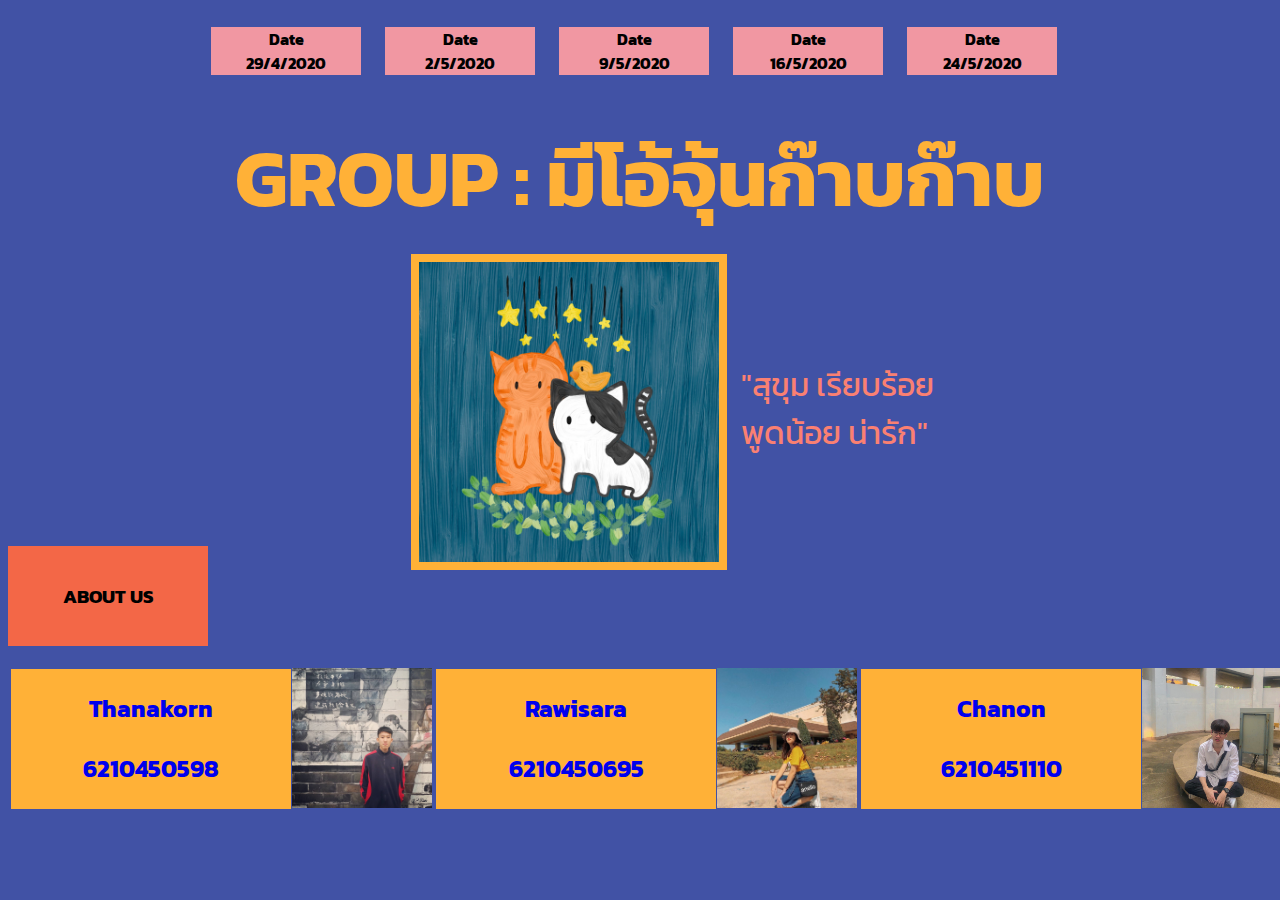
<file: index.html>
<!DOCTYPE html>
<html lang="en">

<head>
    <meta charset="UTF-8">
    <meta name="viewport" content="width=device-width, initial-scale=1.0">
    <link rel="bungza" type="text/css" href="index.css">
    <link href="https://fonts.googleapis.com/css2?family=Kanit:wght@600&display=swap" rel="stylesheet">
    <title>มีโอ้จุ้นก๊าบก๊าบ</title>

</head>

<body>

    <div class = back><table class = top>
        <tr align=" center">
            <th> <a >
                    <div class=box>
                        <p class=font>Date <br>29/4/2020<br>
                    </div>
                    </p>
                </a></th>
            <th> <a >
                    <div class=box>
                        <p class=font>Date <br>2/5/2020
                            <br>
                    </div>
                    </p>
                </a></th>
            <th> <a >
                    <div class=box>
                        <p class=font>Date <br>9/5/2020
                            <br>
                    </div>
                    </p>
                </a></th>
            <th> <a >
                    <div class=box>
                        <p class=font>Date <br>16/5/2020<br>
                    </div>
                    </p>
                </a></th>
            <th> <a >
                    <div class=box>
                        <p class=font>Date <br>24/5/2020<br>
                    </div>
                    </p>
                </a></th>
        </tr>
    </table></div>
    

    <h1>
        <div class="head">
            <h1>GROUP : มีโอ้จุ้นก๊าบก๊าบ</h1>
        </div>
    </h1>
    
    
    
    <table>
        <tr>
        <th><img class="groupPic" src="./pic/pic/group.jpg" width="300" height="300" border="8px"></th>
    
        <td><div class="slogan">"สุขุม เรียบร้อย <br>  พูดน้อย น่ารัก"</div></td>
        </tr>
    </table>
    
    
    <h3>
        <div class="block">ABOUT US</div>
    </h3>
    
    <table>
        <tr>
            <th><a href="https://bybzen.github.io">
                    <div class="buttonmenu">
                        <p class="paragraph"> Thanakorn<br>6210450598 </p>
                    </div>
                </a></th>
            <td><img src="./pic/pic/zen.jpg" width="auto" height="140px"></td>
            <th><a href="https://wrawisara.github.io/">
                    <div class="buttonmenu">
                        <p class="paragraph"> Rawisara<br>6210450695 </p>
                    </div>
                </a></th>
            <td><img src="./pic/pic/wave.jpg" width="auto" height="140px"></td>
            <th><a href="ohmProfile.html">
                    <div class="buttonmenu">
                        <p class="paragraph"> Chanon<br>6210451110 </p>
                    </div>
                </a></th>
            <td><img src="./pic/pic/ohm.jpg" width="auto" height="140px"></td>
        </tr>
    </table>
</body>

<style>
    .top{
        margin-left: 200px;
    }
    .box{
        color:black;
        background-color: #F197a2;
        font-family: 'Kanit', sans-serif;
        width: 150px;
        padding-right: -40px;
        margin-right: 20px;
        
    }
    .box :hover{
        background-color:#f36747;
    }
    .head {
        font-size: 40px;
        font-family: 'Kanit', sans-serif;
        margin-top: -30px;
        text-align: center;
        color: #ffb137;
    }

    .buttonmenu {
        font-family: 'Kanit', sans-serif;
        width: 280px;
        height: 140px;
        display: inline-block;
        margin: 0px -3px -3px 0px;
        text-align: center;
        cursor: pointer;
        overflow: hidden;
        background-color: #ffb137;
    }

    .buttonmenu:hover {
        background-color: wheat;
    }

    .paragraph {
        margin-top: 10px;
        /*background-color: blue;*/
        line-height: 60px;
        font-size: 150%;
    }

    body {
        background-color: #4152a5;
        font-family: sans-serif;
    }

    .groupPic {
        margin-top: -40px;
        margin-bottom: 45px;
        text-align: center;
        margin-left: 400px;
        margin-bottom: -50px;
       border-color: #ffb137;
    }

    .block {
        background-color: #f36747;
        width: 200px;
        height: 100px;
        font-family: 'Kanit', sans-serif;
        text-align: center;
        line-height: 100px;
        margin-top: 10px;
    }
    .slogan{
        
        color: salmon;
        font-size: 200%;
        margin-left: 10px;
        font-family: 'Kanit', sans-serif;
    }
    
</style>

</html>
</file>
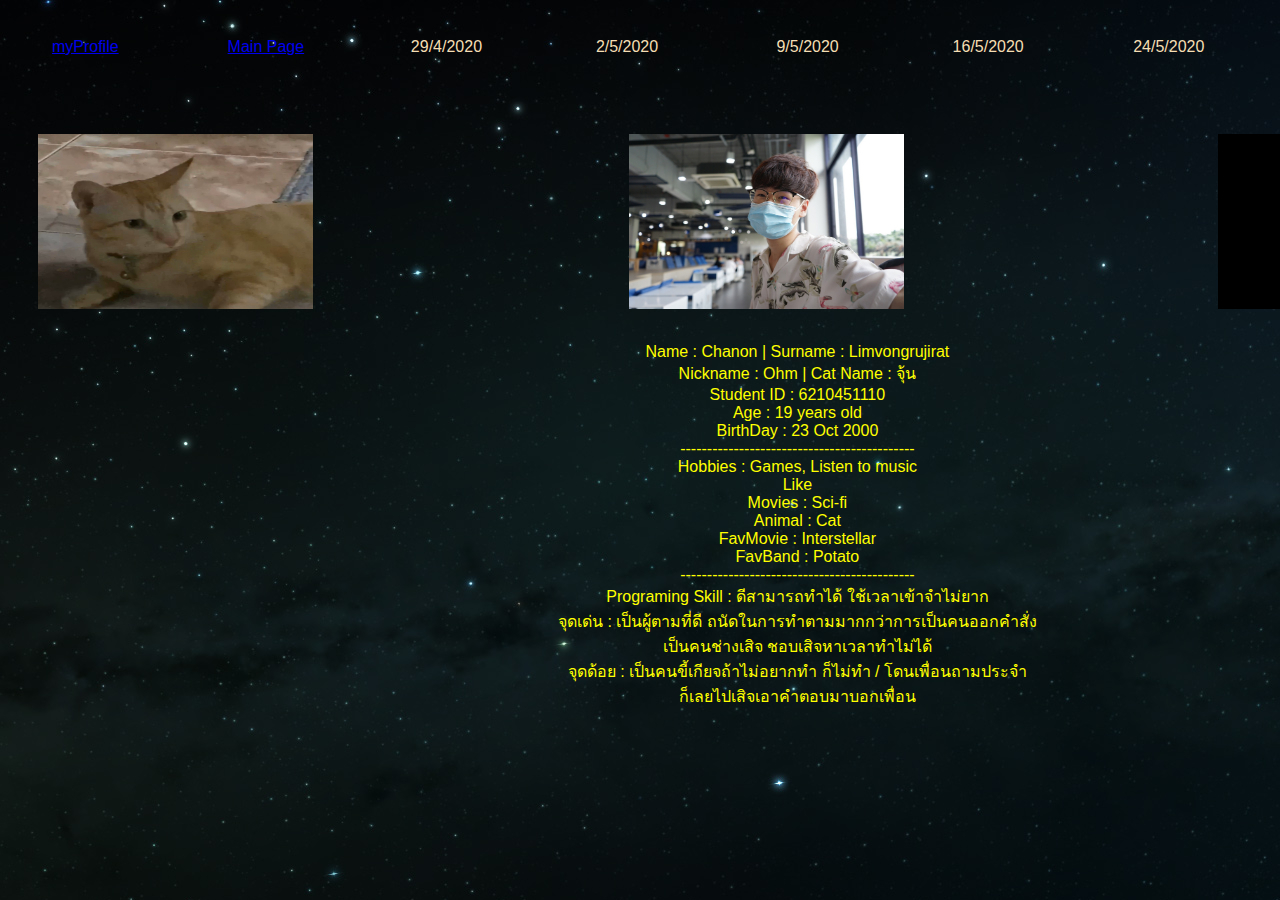
<file: ohmProfile.html>
<!DOCTYPE html>
<html lang="en">

<head>
    <meta charset="UTF-8">
    <meta name="viewport" content="width=device-width, initial-scale=1.0">
    <link rel="stylesheet" type="text/css" href="ohm.css">
    <title>Ohm Profile</title>
</head>

<body background="./stars.jpg">
    <div class="flex">
        <div class="button"> <a href="ohmProfile.html" color="wheat">myProfile</a></div>
        <div class="button"> <a href="https://Ohmkubbb.github.io" color="wheat">Main Page</a></div>
        <div class="button"> <a href=""></a>29/4/2020</div>
        <div class="button"> <a href=""></a>2/5/2020</div>
        <div class="button"> <a href=""></a>9/5/2020</div>
        <div class="button"> <a href=""></a>16/5/2020</div>
        <div class="button"> <a href=""></a>24/5/2020</div>
    </div>
    <div class="Profile">
        <div><img src = "4.jpg" alt = "cat" class = "image"></div>
        <div><img src = "ohmPic.jpg" alt = "ohm" class = "image2"></div>
        <div class = "inline-gif"><img src = "astronaut.gif" alt = "astrogif" class = "image"></div>
    </div>
    <div class="contentblock">
        Name : Chanon | Surname : Limvongrujirat <br>
        Nickname : Ohm | Cat Name : จุ้น<br>
        Student ID : 6210451110 <br>
        Age : 19 years old <br>
        BirthDay : 23 Oct 2000 <br>
        -------------------------------------------- <br>
        Hobbies : Games, Listen to music <br>
                    Like  <br>
        Movies :    Sci-fi <br>
        Animal :    Cat  <br>
        FavMovie : Interstellar <br>
        FavBand : Potato <br>
        -------------------------------------------- <br>
        Programing Skill : ดีสามารถทำได้ ใช้เวลาเข้าจำไม่ยาก <br>
        จุดเด่น : เป็นผู้ตามที่ดี ถนัดในการทำตามมากกว่าการเป็นคนออกคำสั่ง <br>
        เป็นคนช่างเสิจ ชอบเสิจหาเวลาทำไม่ได้<br>
        จุดด้อย : เป็นคนขี้เกียจถ้าไม่อยากทำ ก็ไม่ทำ / โดนเพื่อนถามประจำ <br>
        ก็เลยไปเสิจเอาคำตอบมาบอกเพื่อน <br>
    </div>

</body>

</html>
</file>
<file: index.css>
html {
    font-family : sans-serif;
    margin: 0;
}

.color {
    background-color: #F197A2;
}

@media only screen and (mid-width: 768px)
{
    
}
</file>
<file: ohm.css>
body {
    font-family: sans-serif;
}

.Profile {
    display: flex;
    font-size : medium;
}



.button {
    width: 20%;
    height: 100px;
    display: inline-block;
    margin: 30px -4px -4px -30px;
    text-align: center;
    cursor: pointer;
    overflow: hidden;
}

.button:hover{
    color:orange;
}

.flex {
    display : flex;
    color : wheat;
}
.gif {
    text-align: right;
    width : 250px;
    height : auto;
    display : inline-block;
}
.contentblock{
    color : yellow;
    text-align: center;
    display : inline-block;
    margin-left : 550px;
    margin-top : 30px;
  }
.contentblock2 {
    color : orange;
    text-align: left;
    display : block;
    margin-top : 30px;
    
    
}

.inline-gif {
    text-align: right;
    padding-left : 600px;
}

.image{
  width: 275px;
  height: 175px;
  margin-left : 30px;
  text-align: auto;
}

.image2 {
    width : 275px;
    height : 175px;
    padding-left : 115%;
    text-align : center;
}
</file>
